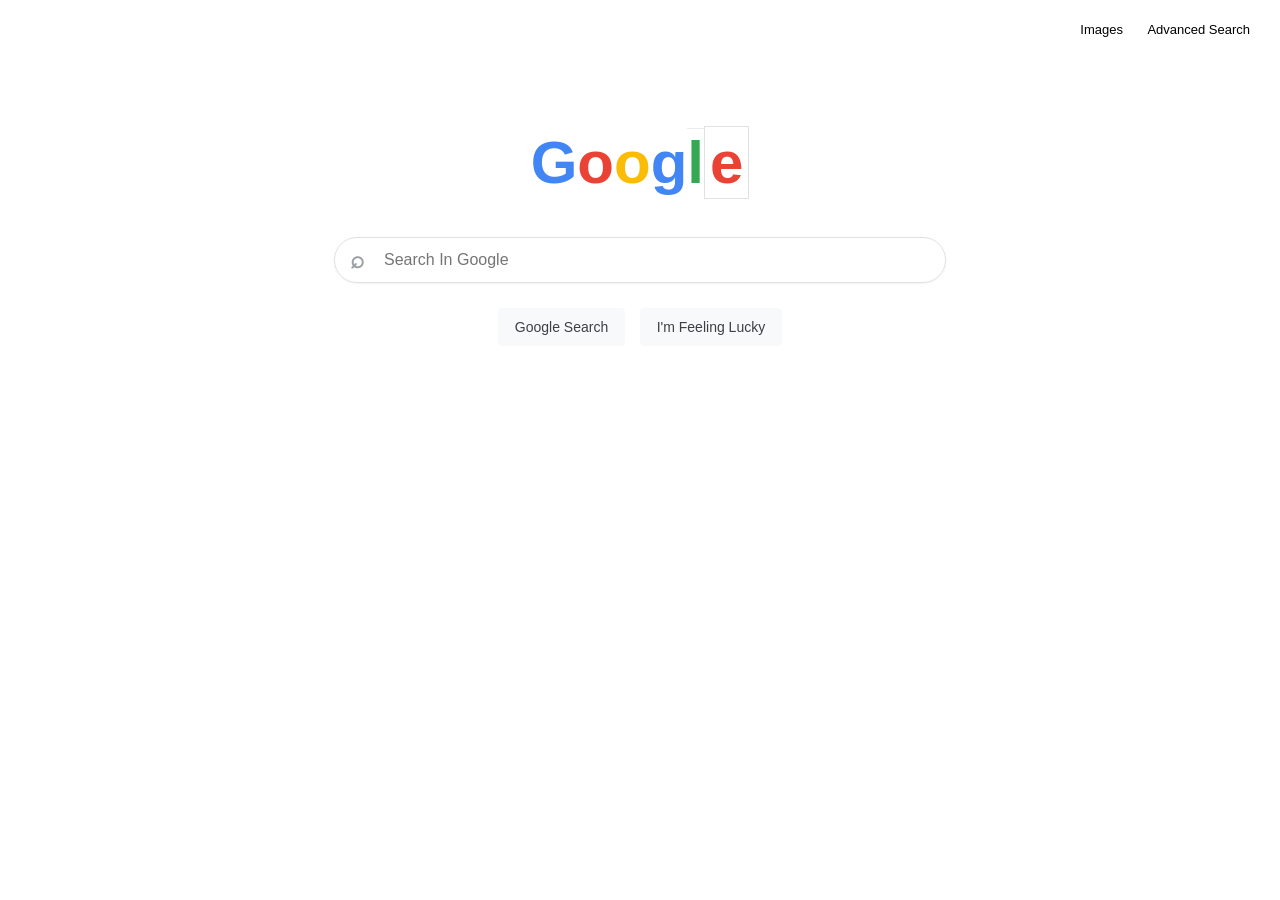
<file: index.html>
<!DOCTYPE html>                                                                                 
<html>    
<head>          
    <title>CS50w - Google Search</title>            
    <link rel="stylesheet" href="styles.css">
</head>                     
<body>   
    
    <!-- Links at the top right -->
    <div class="nav-container">
        <a href="images.html" class="nav-link">Images</a>
        <a href="advanced.html" class="nav-link">Advanced Search</a>
    </div> 

    <!-- Google Logo -->
    <h1 class="logo">      
        <span class="g1">G</span><span class="o1">o</span><span class="o2">o</span><span class="g2">g</span><span class="l">l</span><span class="e">e</span>  
    </h1>        

    <!-- Search Form -->
    <form action="https://google.com" method="GET">
        
        <!-- Search Bar -->
        <div class="search-box">
            <span class="search-icon">⌕</span>
            <input type="text" name="q" placeholder="Search In Google" autocomplete="off" class="search-input">
        </div>

        <!-- Buttons -->
        <div class="buttons-container">
            <input type="submit" value="Google Search" class="btn">
            <input type="submit" name="btnI" value="I'm Feeling Lucky" class="btn">
        </div>

    </form>

</body>
</html>
</file>
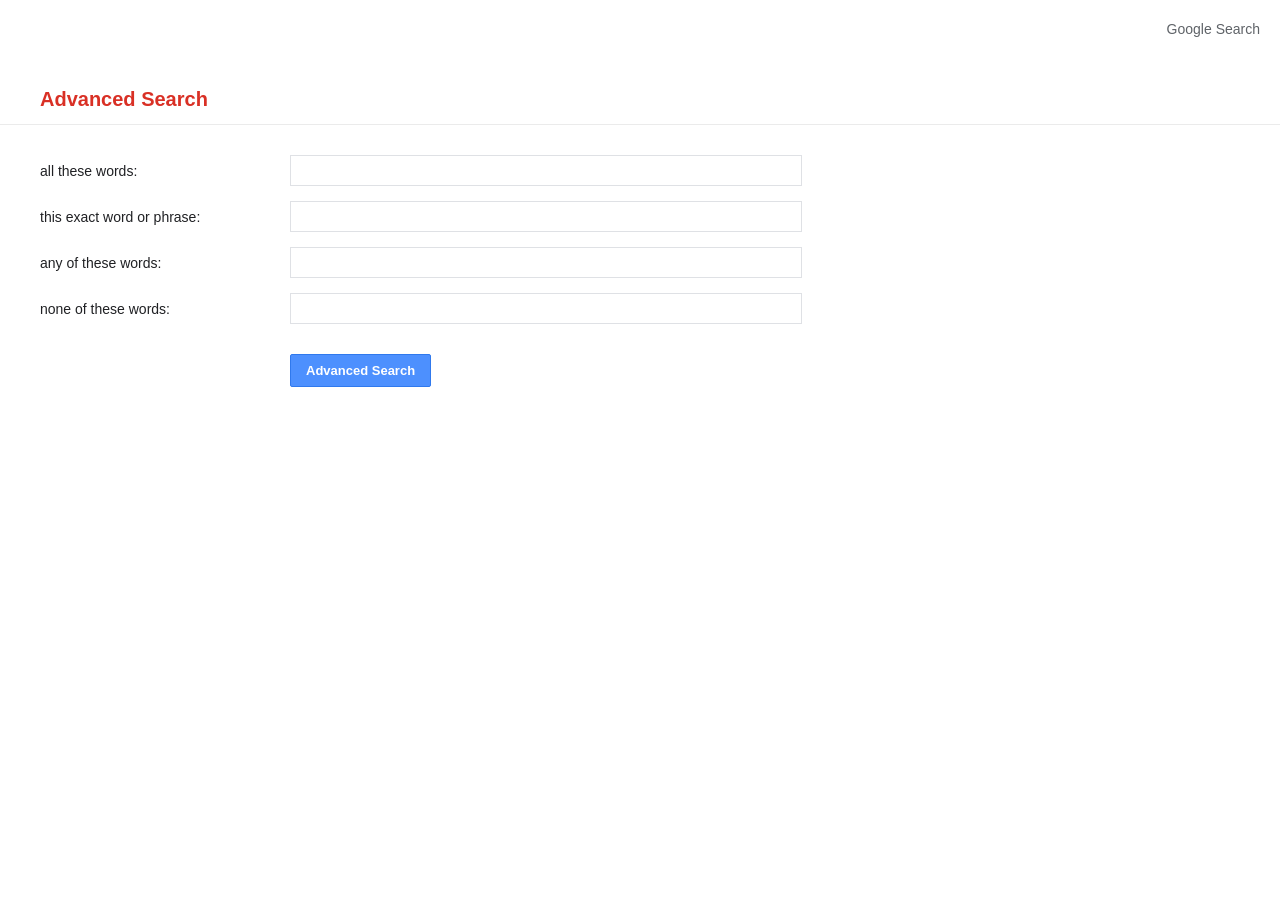
<file: advanced.html>
<!DOCTYPE html>
<html>
<head>
    <title>CS50w - Advanced Search</title>
    <link rel="stylesheet" href="styles.css">
</head>
<body>

    <!-- Back to home link -->
    <div class="h">
        <a href="index.html" class="r">Google Search</a>
    </div>

    <!-- Page Title -->
    <h1 class="d">Advanced Search</h1>

    <hr class="l">

    <!-- Advanced Search Form -->
    <form action="https://google.com" method="GET" class="f">

        <!-- Field 1 -->
        <div class="p">
            <label class="o">all these words:</label>
            <input type="text" name="as_q" class="e">
        </div>

        <!-- Field 2 -->
        <div class="p">
            <label class="o">this exact word or phrase:</label>
            <input type="text" name="as_epq" class="e">
        </div>

        <!-- Field 3 -->
        <div class="p">
            <label class="o">any of these words:</label>
            <input type="text" name="as_oq" class="e">
        </div>

        <!-- Field 4 -->
        <div class="p">
            <label class="o">none of these words:</label>
            <input type="text" name="as_eq" class="e">
        </div>

        <!-- Submit Button Container -->
        <div class="v">
            <input type="submit" value="Advanced Search" class="j">
        </div>

    </form>

</body>
</html>
</file>
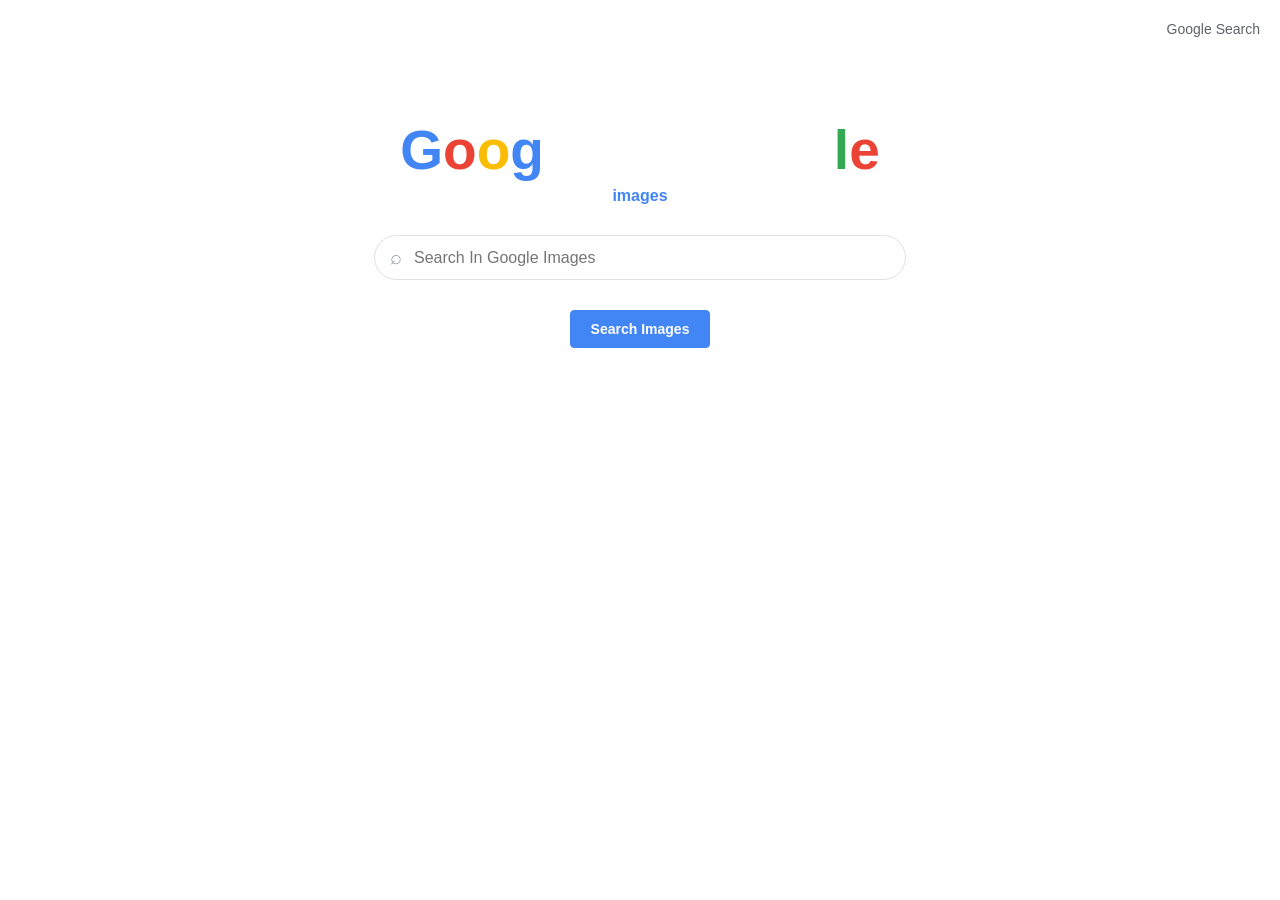
<file: images.html>
<!DOCTYPE html>                                                                                 
<html>    
<head>          
    <title>CS50w - Google Images</title>            
    <link rel="stylesheet" href="styles.css">
</head>                     
<body>   
  
    <!-- Top Navigation -->
    <div class="n">
        <a href="index.html" class="k">Google Search</a>
    </div> 

    <!-- Google Logo -->
    <h1 class="g">      
        <span class="x">G</span><span class="y">o</span><span class="z">o</span><span class="w">g</span><span class="v">l</span><span class="u">e</span>  
    </h1>        

    <!-- Subtitle -->
    <div class="i">images</div>

    <!-- Search Form -->
    <form action="https://google.com" method="GET" class="f">
        
        <!-- Hidden input for image search -->
        <input type="hidden" name="tbm" value="isch">

        <!-- Search Bar -->
        <div class="b">
            <span class="s">⌕</span>
            <input type="text" name="q" placeholder="Search In Google Images" autocomplete="off" class="m">
        </div>

        <!-- Submit Button -->
        <div class="c">
            <input type="submit" value="Search Images" class="t">
        </div>

    </form>

</body>
</html>
</file>
<file: styles.css>
/* ==========================================================================
   1. التنسيقات العامة والصفحة الرئيسية (Google Search)
   ========================================================================== */
body {
    font-family: Arial, sans-serif;
    margin: 0;
    padding: 0;
    direction: ltr; /* لضمان توجيه العناصر من اليسار لليمين */
}

.nav-container {
    text-align: right;
    padding: 20px 30px;
}

.nav-link {
    color: #000;
    text-decoration: none;
    font-size: 13px;
    margin-left: 20px;
}

.nav-link:hover {
    text-decoration: underline;
}

/* شعار جوجل الملون */
.logo {
    text-align: center;
    margin-top: 70px;
    font-size: 60px;
}

.g1 { color: #4285F4; }
.o1 { color: #EA4335; }
.o2 { color: #FBBC05; }
.g2 { color: #4285F4; }
.l  { color: #34A853; }
.e  { color: #EA4335; }

/* صندوق شريط البحث */
.search-box {
    text-align: center;
    margin-top: 30px;
    display: flex;
    align-items: center;
    width: 580px;
    margin-left: auto;
    margin-right: auto;
    border: 1px solid #dfe1e5;
    border-radius: 24px;
    padding: 0 15px;
    height: 44px;
    box-shadow: 0 1px 3px rgba(0,0,0,0.05);
}

.search-icon {
    color: #9aa0a6;
    font-size: 24px;
    margin-right: 15px;
    cursor: pointer;
    font-weight: bold;
    line-height: 1;
}

.search-input {
    width: 100%;
    border: none;
    outline: none;
    font-size: 16px;
    padding: 5px;
    background: transparent;
}

/* الأزرار تحت شريط البحث */
.buttons-container {
    text-align: center;
    margin-top: 20px;
}

.btn {
    background-color: #f8f9fa;
    border: 1px solid #f8f9fa;
    color: #3c4043;
    padding: 10px 16px;
    font-size: 14px;
    margin: 5px;
    border-radius: 4px;
    cursor: pointer;
    transition: background-color 0.1s, border-color 0.1s;
}

.btn:hover {
    border: 1px solid #dadce0;
    color: #202124;
    background-color: #f8f9fa;
}

/* ==========================================================================
   2. تنسيقات صفحة بحث الصور (Google Images)
   ========================================================================== */
.n {
    text-align: right;
    padding: 20px;
}

.k {
    margin-left: 20px;
    text-decoration: none;
    color: #5f6368;
    font-size: 14px;
}

.k:hover {
    text-decoration: underline;
}

.g {
    text-align: center;
    font-size: 55px;
    margin-top: 60px;
    margin-bottom: 0px;
}

.x { color: #4285f4; } 
.y { color: #ea4335; } 
.z { color: #fbbc05; } 
.w { color: #4285f4; } 
.v { color: #34a853; } 
.u { color: #ea4335; } 

.i {
    text-align: center;
    color: #4285f4;
    font-size: 16px;
    font-weight: bold;
    margin-top: 5px;
}

.b {
    display: flex;
    align-items: center;
    border: 1px solid #dfe1e5;
    border-radius: 24px;
    width: 500px;
    margin: 30px auto;
    padding: 10px 15px;
}

.s {
    color: #9aa0a6;
    margin-right: 10px;
    font-size: 20px;
}

.m {
    border: none;
    outline: none;
    width: 100%;
    font-size: 16px;
}

.c {
    text-align: center;
}

.t {
    background-color: #4285f4;
    border: 1px solid #4285f4;
    color: white;
    padding: 10px 20px;
    font-size: 14px;
    border-radius: 4px;
    cursor: pointer;
    font-weight: bold;
}

.t:hover {
    background-color: #357ae8;
}

/* ==========================================================================
   3. تنسيقات صفحة البحث المتقدم (Advanced Search)
   ========================================================================== */
.h {
    text-align: right; /* زر العودة على اليمين */
    padding: 20px;
}

.r {
    text-decoration: none;
    color: #5f6368;
    font-size: 14px;
}

.r:hover {
    text-decoration: underline;
}

.d {
    color: #d93025; /* اللون الأحمر للعنوان */
    font-size: 20px;
    margin-left: 40px; 
    margin-top: 30px;
}

.l {
    border: 0;
    border-top: 1px solid #ebebeb; 
    margin-bottom: 30px;
}

/* التفاف الأسطر محاذاة لليسار */
.p {
    display: flex;
    margin-bottom: 15px; 
    align-items: center;
    padding-left: 40px; 
}

/* الكلمات التوضيحية */
.o {
    width: 250px; 
    font-size: 14px;
    color: #202124;
    text-align: left; 
}

/* حقول الإدخال */
.e {
    width: 500px; 
    height: 25px; 
    border: 1px solid #dfe1e5; 
    padding: 2px 5px;
    outline: none;
}

.e:focus {
    border: 1px solid #4d90fe; 
}

/* حاوية وزر البحث المتقدم */
.v {
    margin-top: 30px;
    padding-left: 290px; 
}

.j {
    background-color: #4d90fe; 
    color: white; 
    border: 1px solid #3079ed;
    padding: 8px 15px;
    font-size: 13px;
    font-weight: bold;
    border-radius: 2px;
    cursor: pointer;
}

.j:hover {
    background-color: #357ae8;
}
</file>
